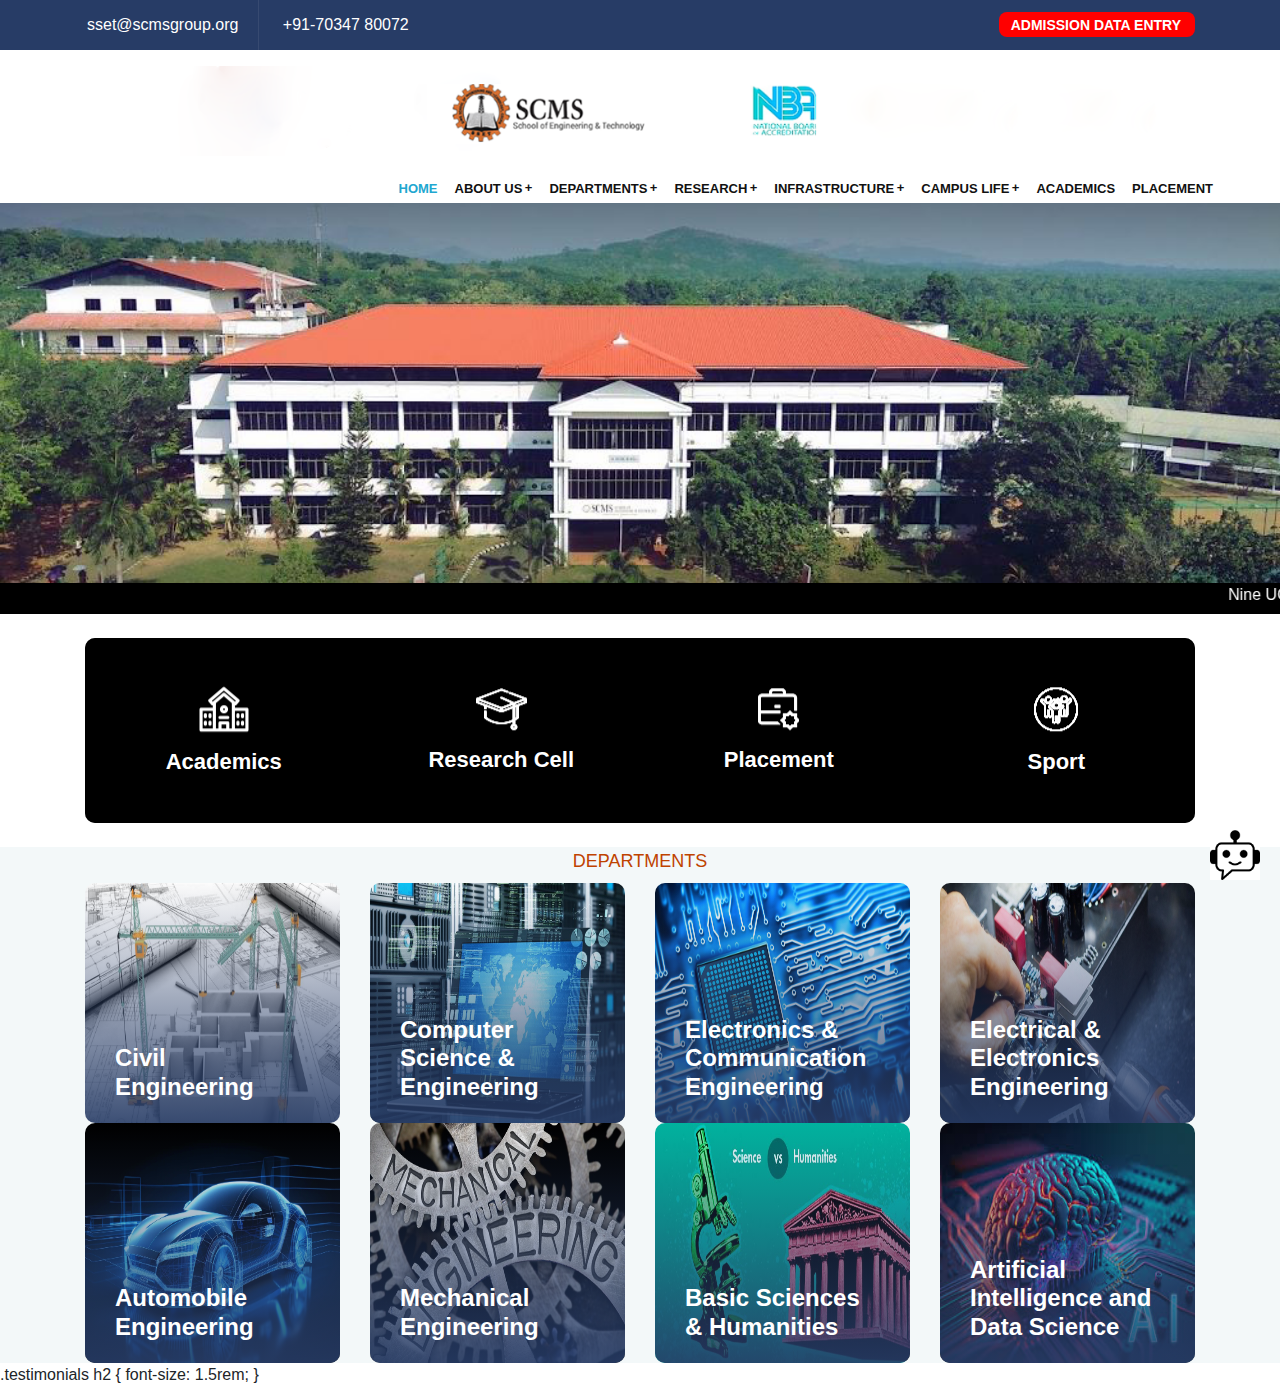
<file: index.html>
<!DOCTYPE html>
<html lang="zxx">

<head>

    <meta charset="utf-8">
    <title>SCMS</title>
    <meta name="description" content="">




    <meta name="viewport" content="width=device-width, initial-scale=1.0">




    <meta http-equiv="x-ua-compatible" content="ie=edge">
    <meta name="viewport" content="width=device-width, initial-scale=1">

    <link rel="apple-touch-icon" href="apple-touch-icon.png">
    <link rel="shortcut icon" type="image/x-icon" href="assets/images/scms.jpg">

    <link rel="stylesheet" type="text/css" href="assets/css/bootstrap.min.css">



    <link rel="stylesheet" type="text/css" href="assets/css/animate.css">

    <link rel="stylesheet" type="text/css" href="assets/css/owl.carousel.css">











    <link rel="stylesheet" href="assets/css/rsmenu-main.css">



    <link rel="stylesheet" type="text/css" href="style.css">







    <title>Chatbot UI</title>
    <style>
        /* Add your CSS styles here */
        
        .chat-container {
            width: 300px;
            height: 400px;
            border: 1px solid #ccc;
            overflow-y: scroll;
        }
        
        .user-message {
            background-color: #f0f0f0;
            padding: 5px;
            margin-bottom: 10px;
        }
        
        .bot-message {
            background-color: #e0e0e0;
            padding: 5px;
            margin-bottom: 10px;
        }
    </style>













</head>
<style>
    @media only screen and (max-width: 600px) {
        .large {
            display: none !important;
        }
    }
    
    @media only screen and (min-width: 992px) {
        .medium {
            display: none !important;
        }
    }
    
    @media only screen and (min-width: 600px) {
        .small {
            display: none !important;
        }
    }
    
    .overlay {
        position: absolute;
        top: 0;
        bottom: 0;
        left: 0;
        right: 0;
        height: 100%;
        width: 100%;
        opacity: 1;
        background-color: #00000063;
    }
</style>
<style>
    table {
        font-family: arial, sans-serif;
        border-collapse: collapse;
        width: 100%;
    }
    
    td,
    th {
        border: 1px solid #dddddd;
        text-align: left;
        padding: 8px;
    }
</style>

<body class="home-style2">

















    <div class="full-width-header header-style2">

        <header id="rs-header" class="rs-header">

            <div class="topbar-area">
                <div class="container">
                    <div class="row y-middle">
                        <div class="col-md-4">
                            <ul class="topbar-contact">
                                <li>
                                    <i class="flaticon-email"></i>
                                    <a href="mailto:sset@scmsgroup.org">sset@scmsgroup.org</a>
                                </li>
                                <li>
                                    <i class="flaticon-call"></i>
                                    <a href="tel:+91-70347 80072">+91-70347 80072</a>
                                </li>

                            </ul>
                        </div>
                        <div class="col-md-8 text-right">
                            <ul class="topbar-right">
                                <li class="login-register" style="background: #f00;padding: 4px;border-radius: 8px;">
                                    <a href="https://scmsgroup.org/sset/admission/" target="_blank" style="font-size: 14px;font-weight: 600;">&nbsp;&nbsp;ADMISSION DATA ENTRY</a>
                                    <i class="fa fa-chevron-right" style="color: #fff;font-size: 14px;"></i>
                                </li>


                            </ul>
                        </div>
                    </div>
                </div>
            </div>

            <div class="menu-area">
                <div class="container">
                    <div class="row y-middle">
                        <div class="col-lg-12">
                            <div class="large">
                                <div class="logo-cat-wrap">
                                    <div class="logo-part ">
                                        <a class="dark-logo" href="index.html">
                                            <img src="assets/images/header.png" alt="" style="max-height: 90px;padding-left: 45px;">
                                        </a>
                                        <a class="light-logo" href="index.php">
                                            <img src="assets/images/header.png" alt="">
                                        </a>
                                    </div>
                                </div>
                            </div>
                            <div class="small">
                                <div class="logo-cat-wrap">
                                    <div class="logo-part pr-90">
                                        <a class="dark-logo" href="index.php">

                                            <img src="assets/images/header.png" alt="" style="max-height: 80px;max-width: 290px;height: 52px;">
                                        </a>
                                        <a class="light-logo" href="index.php">
                                            <img src="assets/images/header.png" alt="">
                                        </a>
                                    </div>
                                </div>
                            </div>
                        </div>
                    </div>
                    <div class="row">
                        <div class="col-lg-12 text-center">
                            <div class="rs-menu-area">
                                <div class="main-menu pr-90">
                                    <div class="mobile-menu">
                                        <a class="rs-menu-toggle">
                                            <i class="fa fa-bars"></i>
                                        </a>
                                    </div>
                                    <nav class="rs-menu">
                                        <ul class="nav-menu">
                                            <li class="small medium">
                                                <a href="https://scmsgroup.org/sset/admission/" target="_blank" style="background: #f00;color: #fff !important;">&nbsp;&nbsp;ADMISSION DATA ENTRY&nbsp;&nbsp;</a>
                                            </li>
                                            <li class=" current-menu-item">
                                                <a href="index.html">Home</a>
                                            </li>
                                            <li class="menu-item-has-children">
                                                <a href="#">About Us</a>
                                                <ul class="sub-menu">
                                                    <li><a href="https://scmsgroup.org/sset/awards/">Accredition and Ranking</a> </li>
                                                    <li><a href="https://scmsgroup.org/sset/management/">Mangement</a> </li>
                                                    <li><a href="https://scmsgroup.org/sset/vision-mission/">Vision & Mission</a></li>
                                                    <li><a href="https://scmsgroup.org/sset/directors-message/">Campus director</a> </li>
                                                    <li><a href="https://scmsgroup.org/sset/principal-message/">Principal</a> </li>
                                                </ul>
                                            </li>
                                            <li class="rs-mega-menu mega-rs menu-item-has-children"> <a href="#">Departments</a>
                                                <ul class="mega-menu">
                                                    <li class="mega-menu-container">
                                                        <div class="mega-menu-innner">
                                                            <div class="single-megamenu">
                                                                <ul class="sub-menu">
                                                                    <li><a href="https://scmsgroup.org/sset/department-of-civil-engineering/"> Civil Engineering</a> </li>
                                                                    <li><a href="https://scmsgroup.org/sset/department-of-computer-science-engineering/">Computer&nbsp;Science&nbsp;&&nbsp;Engineering</a> </li>
                                                                    <li><a href="https://scmsgroup.org/sset/department-page-electronics-communication-engineering/">Electronics&nbsp;&&nbsp;Communication&nbsp;Engineering</a> </li>
                                                                    <li><a href="https://scmsgroup.org/sset/department-of-computer-science-engineering/">Artificial Intelligence & Data Science</a> </li>
                                                                </ul>
                                                            </div>
                                                            <div class="single-megamenu">
                                                                <ul class="sub-menu">
                                                                    <li><a href="https://scmsgroup.org/sset/department-of-mechanical-engineering/">Mechanical Engineering</a> </li>
                                                                    <li><a href="https://scmsgroup.org/sset/department-of-electrical-electronics-engineering/">Electrical&nbsp;&&nbsp;Electronics&nbsp;Engineering</a> </li>
                                                                    <li><a href="https://scmsgroup.org/sset/department-of-automobile-engineering/">Automobile Engineering</a> </li>
                                                                    <li><a href="https://scmsgroup.org/sset/basic-science-humanities/">Basics&nbsp;Sciences&nbsp;Humanities</a> </li>
                                                                </ul>
                                                            </div>
                                                        </div>
                                                    </li>
                                                </ul>

                                            </li>




                                            <li class="menu-item-has-children">
                                                <a href="#">Research</a>
                                                <ul class="sub-menu">
                                                    <li><a href="https://scmsgroup.org/sset/Research/MOU/UnoTech%20collaboration%202022.pdf">Consultancy</a> </li>
                                                    <li><a href="https://scmsgroup.org/sset/research-cell/#Robotics">Research Cell</a> </li>
                                                    <li><a href="https://scmsgroup.org/sset/research/">Research</a> </li>
                                                    <li><a href="https://scmsgroup.org/sset/IEDC/">IEDC</a> </li>
                                                    <li><a href="https://scmsgroup.org/sset/mou/">MoU's</a> </li>

                                                </ul>
                                            </li>
                                            <li class="menu-item-has-children">
                                                <a href="https://scmsgroup.org/sset/scms-infrastructure/">Infrastructure</a>

                                            </li>
                                            <li class="menu-item-has-children">
                                                <a href="https://scmsgroup.org/sset/campus-life/">Campus Life</a>

                                            </li>


                                            <li>
                                                <a href="https://scmsgroup.org/sset/academics/">Academics</a>
                                            </li>
                                            <li>
                                                <a href="https://scmsgroup.org/sset/placement-overview/">Placement</a>
                                            </li>

                                        </ul>

                                    </nav>
                                </div>


                            </div>
                        </div>
                    </div>
                </div>
            </div>


        </header>

    </div>

    <style>
        @media only screen and (max-width: 767px) {
            .rs-slider.style1 .slider-content {
                padding: 57px 0;
            }
        }
        
        details {
            position: relative;
        }
        
        details summary {
            display: block;
            cursor: pointer;
            color: #41ff1f;
        }
        
        details summary:focus {
            outline: none;
        }
        
        details[open] {
            display: block;
            padding-bottom: 25px;
            padding-top: 10px;
            animation: open .2s linear;
        }
        
        details[open] summary {
            position: absolute;
            bottom: 0;
            left: 0;
        }
        
        details #open {
            padding-left: 5px;
            text-align: middle;
        }
        
        details #open:after {
            display: inline-block;
            position: relative;
            top: -3px;
            padding-left: 8px;
            content: "\00bb";
            transform: rotate(90deg);
        }
        
        details[open] #open {
            display: none;
        }
        
        details #close {
            display: none;
        }
        
        details[open] #close {
            display: block;
        }
        
         ::-webkit-details-marker {
            display: none;
        }
    </style>

    <div class="main-content">

        <div class="rs-slider style1">
            <div class="rs-carousel owl-carousel" data-loop="true" data-items="1" data-margin="0" data-autoplay="true" data-hoverpause="true" data-autoplay-timeout="7050" data-smart-speed="800" data-dots="false" data-nav="false" data-nav-speed="false" data-center-mode="false"
                data-mobile-device="1" data-mobile-device-nav="false" data-mobile-device-dots="false" data-ipad-device="1" data-ipad-device-nazv="false" data-ipad-device-dots="false" data-ipad-device2="1" data-ipad-device-nav2="true" data-ipad-device-dots2="false"
                data-md-device="1" data-md-device-nav="true" data-md-device-dots="false">
                <div class="slider-content style1" style="background: url(images/sset1.jpg);background-size: cover;background-position: center;background-repeat: no-repeat;">
                </div>
                <div class="slider-content style1" style="background: url(images/sset2.jpg);background-size: cover;background-position: center;background-repeat: no-repeat;">
                </div>
                <div class="slider-content style1" style="background: url(images/sset3.jpg);background-size: cover;background-position: center;background-repeat: no-repeat;">
                </div>
                <div class="slider-content style1" style="background: url(images/sset4.jpg);background-size: cover;background-position: center;background-repeat: no-repeat;">
                </div>
                <div class="slider-content style1" style="background: url(images/sset5.jpg);background-size: cover;background-position: center;background-repeat: no-repeat;">
                </div>
                <div class="slider-content style1" style="background: url(images/sset6.jpg);background-size: cover;background-position: center;background-repeat: no-repeat;">
                </div>


            </div>
        </div>

        <div class="row">
            <div class="col-lg-12" style="background: #000;">
                <marquee direction="left">
                    <a href="https://admissions.scms.edu.in/" style="color: #fff;">Nine UG Programmes and Six PG Programmes of SSET got accreditation from National Board of Accreditation(NBA) || CLICK HERE</a>
                </marquee>
            </div>
        </div>


        <br>

        <div class="rs-services style1 container">
            <div class="row no-gutter">
                <div class="col-lg-3 col-md-6">
                    <div class="service-item overly1" style="border-radius: 10px 0px 0px 10px;">
                        <img src="assets/images/wp3185342.webp" alt="" style="height: 185px;width: 100%;">
                        <div class="content-part">
                            <img src="assets/images/services/icons/1.png" alt="">
                            <h4 class="title"><a href="https://scmsgroup.org/sset/academics/">Academics</a></h4>

                        </div>
                    </div>
                </div>
                <div class="col-lg-3 col-md-6">
                    <div class="service-item overly2">
                        <img src="assets/images/wp3185342.webp" alt="" style="height: 185px;width: 100%;">
                        <div class="content-part">
                            <img src="assets/images/services/icons/2.png" alt="">
                            <h4 class="title"><a href="https://scmsgroup.org/sset/research-cell/#Robotics">Research Cell</a></h4>

                        </div>
                    </div>
                </div>
                <div class="col-lg-3 col-md-6">
                    <div class="service-item overly3">
                        <img src="assets/images/wp3185342.webp" alt="" style="height: 185px;width: 100%;">
                        <div class="content-part">
                            <img src="assets/images/services/icons/3.png" alt="">
                            <h4 class="title"><a href="https://scmsgroup.org/sset/placement-overview/">Placement</a></h4>

                        </div>
                    </div>
                </div>
                <div class="col-lg-3 col-md-6">
                    <div class="service-item overly4" style="border-radius: 0px 10px 10px 0px;">
                        <img src="assets/images/wp3185342.webp" alt="" style="height: 185px;width: 100%;">
                        <div class="content-part">
                            <img src="assets/images/services/icons/4.png" alt="">
                            <h4 class="title"><a href="https://scmsgroup.org/sset/sports/">Sport</a></h4>

                        </div>
                    </div>
                </div>
            </div>


        </div>

        <br>

        <div class="rs-degree style1 modify gray-bg pt-10 pb-10 md-pt-30 md-pb-30">
            <div class="container">
                <div class="sec-title mb-10 text-center">
                    <div class="sub-title primary">Departments </div>
                </div>
                <div class="row y-middle">
                    <div class="col-lg-3 col-md-6 mb-30">
                        <div class="degree-wrap">
                            <img src="assets/images/degrees/ce.jpg" alt="" style="height: 240px;">
                            <div class="title-part">
                                <h4 class="title">Civil Engineering</h4>
                            </div>
                            <div class="content-part">
                                <h5 class="title"><a href="https://scmsgroup.org/sset/department-of-civil-engineering/">Civil Engineering</a></h5>

                            </div>
                        </div>
                    </div>
                    <div class="col-lg-3 col-md-6 mb-30">
                        <div class="degree-wrap">
                            <img src="assets/images/degrees/cs.jpg" alt="" style="height: 240px;">
                            <div class="title-part">
                                <h4 class="title">Computer Science & Engineering</h4>
                            </div>
                            <div class="content-part">
                                <h5 class="title"><a href="https://scmsgroup.org/sset/department-of-computer-science-engineering/">Computer Science & Engineering</a></h5>


                            </div>
                        </div>
                    </div>
                    <div class="col-lg-3 col-md-6 mb-30">
                        <div class="degree-wrap">
                            <img src="assets/images/degrees/ec.jpg" alt="" style="height: 240px;">
                            <div class="title-part">
                                <h4 class="title">Electronics & Communication Engineering</h4>
                            </div>
                            <div class="content-part">
                                <h5 class="title"><a href="https://scmsgroup.org/sset/department-page-electronics-communication-engineering/">Electronics & Communication Engineering</a></h5>

                            </div>
                        </div>
                    </div>
                    <div class="col-lg-3 col-md-6 mb-30">
                        <div class="degree-wrap">
                            <img src="assets/images/degrees/eee.jpg" alt="" style="height: 240px;">
                            <div class="title-part">
                                <h4 class="title">Electrical & Electronics Engineering</h4>
                            </div>
                            <div class="content-part">
                                <h5 class="title"><a href="https://scmsgroup.org/sset/department-of-electrical-electronics-engineering/">Electrical & Electronics</a></h5>

                            </div>
                        </div>
                    </div>























                    <div class="col-lg-3 col-md-6 mb-30">
                        <div class="degree-wrap">
                            <img src="assets/images/degrees/kV29KfjpXuHCrTFpNQZHAlscd2MwtvBpFIPRLE8r.webp" alt="" style="height: 240px;">
                            <div class="title-part">
                                <h4 class="title">Automobile Engineering</h4>
                            </div>
                            <div class="content-part">
                                <h5 class="title"><a href="https://scmsgroup.org/sset/department-of-automobile-engineering/">Automobile Engineering</a></h5>


                            </div>
                        </div>
                    </div>
                    <div class="col-lg-3 col-md-6 mb-30">
                        <div class="degree-wrap">
                            <img src="assets/images/degrees/me.jpg" alt="" style="height: 240px;">
                            <div class="title-part">
                                <h4 class="title">Mechanical Engineering</h4>
                            </div>
                            <div class="content-part">
                                <h5 class="title"><a href="https://scmsgroup.org/sset/department-of-mechanical-engineering/">Mechanical Engineering</a></h5>


                            </div>
                        </div>
                    </div>
                    <div class="col-lg-3 col-md-6 mb-30">
                        <div class="degree-wrap">
                            <img src="assets/images/degrees/science.jpg" alt="" style="height: 240px;">
                            <div class="title-part">
                                <h4 class="title">Basic Sciences & Humanities</h4>
                            </div>
                            <div class="content-part">
                                <h5 class="title"><a href="https://scmsgroup.org/sset/basic-science-humanities/">Basic Sciences & Humanities</a></h5>


                            </div>
                        </div>
                    </div>
                    <div class="col-lg-3 col-md-6 mb-30">
                        <div class="degree-wrap">
                            <img src="assets/images/degrees/images.jpeg" alt="" style="height: 240px;">
                            <div class="title-part">
                                <h4 class="title">Artificial Intelligence and Data Science</h4>
                            </div>
                            <div class="content-part">
                                <h5 class="title"><a href="https://scmsgroup.org/sset/department-of-computer-science-engineering/">Artificial Intelligence and Data Science</a></h5>


                            </div>
                        </div>
                    </div>
                </div>
            </div>
        </div>


    </div>


    <style>
        .mybutton1 {
            position: fixed;
            bottom: 105px;
            right: 0px;
            animation: blink 1.65s linear infinite;
            z-index: 9999 !important;
            top: 480px;
            height: auto;
            display: block;
        }
        
        .admission1 {
            background-color: #ff0000;
            color: #fff;
            padding: 15px;
            font-size: 15px !important;
            line-height: 41px;
            display: block;
            line-height: 25px;
            border-top-left-radius: 6px;
            border-bottom-left-radius: 6px;
        }
        
        @keyframes blinker {
            50% {
                opacity: 0;
            }
        }
    </style>

    <div id="scrollUp">
        <i class="fa fa-angle-up"></i>
    </div>
    <!-- End scrollUp  -->






    <footer>
        <div class="footer-chat-icon" id="footerChatIcon">
            <img src="download.png" h alt="Chat Icon">
        </div>
    </footer>

    <!-- Chat bot container -->
    <div class="chat-bot-container" id="chatBotContainer">
        <!-- Chat header -->
        <div class="chat-header">
            <h2>SSETmate!</h2>
            <span class="close-icon" id="closeChatBot">&times;</span>
        </div>
        <!-- Chat body -->
        <div class="chat-body" id="chatBody">
            <!-- Chat messages will be displayed here -->
        </div>
        <!-- Chat input -->
        <div class="chat-input">
            <input type="text" id="userInput" placeholder="Type your message...">
            <button id="sendMessage">Send</button>
        </div>
    </div>





    <script src="script.js"></script>

    <!-- modernizr js -->
    <script src="assets/js/modernizr-2.8.3.min.js "></script>
    <!-- jquery latest version -->
    <script src="assets/js/jquery.min.js "></script>
    <!-- Bootstrap v4.4.1 js -->
    <script src="assets/js/bootstrap.min.js "></script>
    <!-- Menu js -->
    <script src="assets/js/rsmenu-main.js "></script>
    <!-- op nav js -->
    <script src="assets/js/jquery.nav.js "></script>
    <!-- owl.carousel js -->
    <script src="assets/js/owl.carousel.min.js "></script>
    <!-- Slick js -->
    <script src="assets/js/slick.min.js "></script>
    <!-- isotope.pkgd.min js -->
    <script src="assets/js/isotope.pkgd.min.js "></script>
    <!-- imagesloaded.pkgd.min js -->
    <script src="assets/js/imagesloaded.pkgd.min.js "></script>
    <!-- wow js -->
    <script src="assets/js/wow.min.js "></script>
    <!-- Skill bar js -->
    <script src="assets/js/skill.bars.jquery.js "></script>
    <script src="assets/js/jquery.counterup.min.js "></script>
    <!-- counter top js -->
    <script src="assets/js/waypoints.min.js "></script>
    <!-- video js -->
    <script src="assets/js/jquery.mb.YTPlayer.min.js "></script>
    <!-- magnific popup js -->
    <script src="assets/js/jquery.magnific-popup.min.js "></script>
    <!-- plugins js -->
    <script src="assets/js/plugins.js "></script>
    <!-- contact form js -->
    <script src="assets/js/contact.form.js "></script>
    <!-- main js -->
    <script src="assets/js/main.js "></script>
</body>

</html>
<script>
    $.ajax({
        success: function(anno) {
            for (i = 0; i < 3; i++) {
                if (i == 0) {
                    $("#news-list ").append('<a href="announcements.php " style="color: #000; "><img src="assets/images/new.gif " style="width: 65px; ">' + anno.data[i].title + '</a>');
                } else {
                    $("#news-list ").append('<a href="announcements.php " style="color: #000; ">&nbsp;&nbsp;<i class="fa fa-square " style="color: #ff5421; "></i>&nbsp;&nbsp;' + anno.data[i].title + '</a>');
                }
            }
        },
        type: 'get',
        url: 'https://www.nssce.ac.in/advanced/backend/web/index.php?r=api/announcements/view-announcement',
        data: {
            id: '',
            count: "3 "
        },
        cache: false,
        dataType: 'json'
    });
</script>
<script>
    $.ajax({
        success: function(anno) {
            for (i = 0; i < 3; i++) {
                if (i == 0) {
                    $("#news-list ").append('<a href="announcements.php " style="color: #000; "><img src="assets/images/new.gif " style="width: 65px; ">' + anno.data[i].title + '</a>');
                } else {
                    $("#news-list ").append('<a href="announcements.php " style="color: #000; ">&nbsp;&nbsp;<i class="fa fa-square " style="color: #ff5421; "></i>&nbsp;&nbsp;' + anno.data[i].title + '</a>');
                }
            }
        },
        type: 'get',
        url: 'https://www.nssce.ac.in/advanced/backend/web/index.php?r=api/announcements/view-announcement',
        data: {
            id: '',
            count: "3 "
        },
        cache: false,
        dataType: 'json'
    });
</script>
<script>
    $(document).ready(function() {
        $(".testimonial-carousel ").slick({
            infinite: true,
            slidesToShow: 1,
            slidesToScroll: 1,
            autoplay: true,
            arrows: true,
            prevArrow: $(".testimonial-carousel-controls .prev "),
            nextArrow: $(".testimonial-carousel-controls .next ")
        });
    });
</script>
<style type="text/css ">
        li {
        color: black
    }
    
    .vl {
        border-left: 1px solid white;
        height: 500px;
    }
    
    .news-date {
        bottom: 0px;
        left: 0px;
        padding: 4px 0 2px 20px;
        position: absolute;
        width: 100%;
    }
    
    .ptb-10 {
        padding: 2px 0;
    }
    
    h4 {
        font-size: 20px;
    }
    
    p {
        /*font-family: 'Lato', sans-serif;*/
        font-weight: normal;
        color: #666666;
        font-size: 13px;
        line-height: 24px;
        margin-bottom: 15px;
    }
    
    .testimonials {
        overflow: hidden;
        position: relative;
        max-height: 300px;
    }
    
    .testimonials {
        background: #161d25;
    }
    
    .one-slide,
    .testimonial,
    .message {
        border: none !important;
        outline: none !important;
    }
    
    .icon-overlay {
        position: absolute;
        opacity: 0.3;
        right: 10%;
        top: 0;
        height: auto;
        width: 100%;
        max-width: 400px;
    }
    
    .carousel-controls .control {
        position: absolute;
        transform: translateY(-50%);
        width: 45px;
        height: 45px;
        border-radius: 50%;
        border: 2px solid #fff;
        z-index: 1;
    }
    
    .prev {
        left: -2.25rem;
    }
    
    .next {
        right: -2.25rem;
    }
    
    @media screen and (max-width: 768px) {
        .testimonials {
            max-height: 700px;
        }
        .icon-overlay {
            height: 300px;
            top: calc(50% - 150px);
        }
        .carousel-controls .control {
            width: 25px;
            height: 25px;
            top: inherit;
        }
        .prev {
            left: 0;
        }
        .next {
            right: 0;
        }
        .control i {
            font-size: .7rem;
        }
        .testimonials .message {
            font-size: 15px;
        }
        .testimonials h2 {
            font-size: 1.5rem;
        }
</style>.testimonials h2 { font-size: 1.5rem; }
</style>
</file>
<file: assets/css/rsmenu-main.css>
/*
Author: RS Theme
Author URI: http://rstheme.com
Description: RS Menu is a fully responsive, easy-to-use, highly customized and creative Mega Menu
Version: 1.0.0
*/

/*-----------------------------------------------------------------------------------*/

/*	GLOBAL CSS THAT ARE APPLIED FOR ALL SCREEN SIZES
/*-----------------------------------------------------------------------------------*/

/*Topbar Part*/

.rs-topbar-part {
    background: transparent;
    padding: 15px 0;
}

.rs-topbar-part .rs-contact-info {
    display: flex;
}

.rs-topbar-part .rs-contact-info .contact-part {
    display: inline-block;
    margin-right: 25px;
}

.rs-topbar-part .rs-contact-info .contact-part i {
    margin-right: 10px;
}

.rs-topbar-part .rs-contact-info .contact-part i:before {
    font-size: 15px;
    color: #ffffff;
}

.rs-topbar-part .rs-contact-info .contact-part a {
    font-size: 14px;
    line-height: 40px;
    font-weight: 400;
    color: #ffffff;
}

.rs-topbar-part .rs-contact-info .contact-part .address {
    font-size: 14px;
    line-height: 40px;
    font-weight: 400;
    color: #ffffff;
}

.rs-topbar-part .rs-contact-info .contact-part:last-child {
    margin: 0;
}

.rs-topbar-part .topbar-sl-share .icon-part {
    color: #0b2ba7;
}

.rs-topbar-part .topbar-sl-share .icon-part li {
    display: inline-block;
    margin-right: 15px;
    font-size: 14px;
    line-height: 20px;
    font-weight: 400;
    color: #ffffff;
}

.rs-topbar-part .topbar-sl-share .icon-part li a i {
    font-size: 14px;
    line-height: 40px;
    font-weight: 400;
    color: #ffffff;
}

.rs-topbar-part .topbar-sl-share .icon-part li:last-child {
    margin: 0;
}

.main-menu {
    position: relative;
}

.main-menu::after {
    display: block;
    clear: both;
    content: "";
}

.rs-menu {
    float: left;
    clear: both;
    width: 100%;
    font-size: 0;
}

.rs-menu ul,
.rs-menu li,
.rs-menu p,
.rs-menu a,
.rs-menu div,
.rs-menu i {
    border: 0;
    margin: 0;
    padding: 0;
}

.rs-menu li {
    display: block;
    position: relative;
}

.rs-menu a {
    display: block;
    padding: 16px;
}

.rs-menu .row {
    float: left;
    width: 100%;
    position: relative;
}

.rs-header .menu-area .logo-area {
    position: relative;
    width: 150px;
    height: 96px;
    line-height: 96px;
}

.rs-header .menu-area .logo-area img {
    max-width: 100%;
    max-height: 25px;
    transition: 0.4s;
    -webkit-transition: 0.4s;
}

.rs-header .menu-area .main-menu .rs-menu ul.nav-menu li {
    display: inline-block;
    margin-right: 45px;
    padding: 0;
}

.rs-header .menu-area .main-menu .rs-menu ul.nav-menu li a {
    transition: all 0.3s ease 0s;
    font-family: 'Rubik', sans-serif;
    font-size: 16px;
    text-transform: capitalize;
    height: 96px;
    line-height: 96px;
    padding: 0;
    color: #fff;
}

.rs-header .menu-area .main-menu .rs-menu ul.nav-menu li a:hover {
    color: #ffa000;
}

.rs-header .menu-area .main-menu .rs-menu ul.nav-menu li:last-child {
    margin-right: 0 !important;
}

.rs-header .menu-area .main-menu .rs-menu ul.nav-menu li:last-child i {
    margin: 0;
}

.rs-header .menu-area .main-menu .rs-menu ul li a:hover,
.rs-header .menu-area .main-menu .rs-menu ul li.active a,
.rs-header .menu-area .main-menu .rs-menu ul li.current-menu-item>a {
    color: #ffa000;
}

/*-----------------------------------------------------------------------------------*/

/*	SUB-MENUS SETTINGS 
/*-----------------------------------------------------------------------------------*/

/* Hide sub-menus */

.rs-menu ul ul {
    position: absolute;
    top: 100%;
    width: 100%;
    background-color: #111111;
}

.rs-menu ul ul.visible,
.rs-menu ul .rs-mega-menu ul.visible ul.sub-menu {
    display: block;
    z-index: 110;
}

/* Adjust position of mega-menu */

.rs-menu li:hover>ul.mega-menu>li>ul {
    position: relative;
}

.rs-header .menu-area .main-menu .rs-menu ul.sub-menu {
    background-color: #ffffff;
    margin: 0;
    padding: 15px 0;
    -webkit-box-shadow: 0 0 20px rgba(0, 0, 0, .15);
    -moz-box-shadow: 0 0 20px rgba(0, 0, 0, .15);
    -ms-box-shadow: 0 0 20px rgba(0, 0, 0, .15);
    -o-box-shadow: 0 0 20px rgba(0, 0, 0, .15);
    box-shadow: 0 0 20px rgba(0, 0, 0, .15);
    z-index: 99;
}

.rs-header .menu-area .main-menu .rs-menu ul.sub-menu li {
    margin: 0;
    border: none;
}

.rs-header .menu-area .main-menu .rs-menu ul.sub-menu li a {
    padding: 10px 30px;
    height: unset;
    text-transform: capitalize;
    line-height: unset;
    color: #0a0a0a;
    font-weight: 400;
}

.rs-header .menu-area .main-menu .rs-menu ul.sub-menu li a:hover {
    color: #ffa000 !important;
}

.rs-header .menu-area .main-menu .rs-menu ul.sub-menu li.active a {
    color: #ffa000 !important;
}

/*-----------------------------------------------------------------------------------*/

/*  APPEARANCE SETTINGS 
/*-----------------------------------------------------------------------------------*/

.rs-menu a {
    color: #bbb;
    /* Remove the blue Webkit background when element is tapped */
    -webkit-tap-highlight-color: rgba(0, 0, 0, 0);
}

/* Modifies position of icons on the menu */

.rs-menu li i {
    margin-right: 10px;
    font-size: 16px;
    /* Make the font smoother for Chrome */
    transform: translate3d(0, 0, 0);
}

/* Put down arrows */

.nav-menu .rs-mega-menu>a span:after,
.nav-menu>.menu-item-has-children>a span:after {
    content: "\f107";
    font-family: FontAwesome;
    float: right;
    margin: 2px 0 0 5px;
}

.mega-menu h1,
.mega-menu h2,
.mega-menu h3 {
    margin-bottom: 24px;
}

/*-----------------------------------------------------------------------------------*/

/*  Typography
/*-----------------------------------------------------------------------------------*/

.rs-menu li {
    font-size: 14px;
}

.rs-menu .sub-menu li a {
    padding: 10px 14px;
}

/* Sub-menus - font size and text alignment*/

.rs-menu ul ul a {
    font-size: 15px;
    text-align: left;
}

/*-----------------------------------------------------------------------------------*/

/*  MEGA MENU
/*-----------------------------------------------------------------------------------*/

.rs-header .menu-area .main-menu .rs-menu .nav-menu .mega-menu {
    position: absolute;
    left: 0;
    background-color: #ffffff;
    min-width: 700px;
}

.rs-header .menu-area .main-menu .rs-menu .nav-menu .mega-menu .mega-menu-container {
    float: left;
    width: 100%;
    position: relative;
    padding: 0;
    margin: 0;
}

.rs-header .menu-area .main-menu .rs-menu .nav-menu .mega-menu .sub-menu {
    display: block;
    position: relative;
    width: auto;
    padding: 0;
    min-height: initial;
    box-shadow: none;
}

.rs-header .menu-area .main-menu .rs-menu .nav-menu .mega-menu .sub-menu li,
.rs-header .menu-area .main-menu .rs-menu .nav-menu .mega-menu .sub-menu a {
    width: 100%;
}

.rs-header .menu-area .main-menu .rs-menu .nav-menu .mega-menu .single-megamenu {
    width: 33%;
    float: left;
}

.rs-header .menu-area .main-menu .rs-menu .nav-menu .mega-menu .single-megamenu .sub-menu {
    box-shadow: none;
    text-align: left;
}

.rs-header .menu-area .main-menu .rs-menu .nav-menu .mega-menu .single-megamenu .sub-menu .menu-title {
    font-size: 20px;
    font-weight: 700;
    padding: 10px 30px;
    color: #0a0a0a;
}

.rs-header .menu-area .main-menu .rs-menu .nav-menu .mega-menu .single-megamenu:hover .sub-menu .menu-title {
    color: #043d72;
}

/*-----------------------------------------------------------------------------------*/

/*  Off Canvas Part CSS
/*-----------------------------------------------------------------------------------*/

/*Nav Expandar Part*/

.expand-btn {
    float: right;
    position: relative;
    z-index: 1;
    transition: all 0.3s ease 0s;
    top: 50%;
    transform: translateY(-50%)
}

.expand-btn span {
    display: inline-block;
    margin-right: 20px;
}

.expand-btn span a {
    padding: 0;
}

.expand-btn span a i:before {
    font-size: 15px;
    margin: 0;
}

.expand-btn span a.nav-expander i {
    font-weight: 700;
}

.expand-btn span a.nav-expander i:before {
    font-size: 21px;
    margin-left: 20px;
}

.expand-btn span:last-child {
    margin: 0;
}

.expand-btn .header-btn {
    padding: 10px 40px;
    background: #ffa000;
    color: #fff;
    display: inline-block;
    border-radius: 5px;
    font-weight: 600;
    font-family: 'Nunito', sans-serif;
}

.expand-btn .header-btn:hover {
    background: #fff;
    color: #333333;
}

.expand-btn .offcanvas-icon li span {
    background: #fff;
    height: 2px;
    width: 20px;
    display: block !important;
    margin: 0 0 4px 0 !important;
    border-radius: 30px;
    transition: all 0.3s ease 0s;
    cursor: pointer;
    list-style: none;
}

.expand-btn .offcanvas-icon li span:last-child {
    margin: 0 !important;
}

.expand-btn .offcanvas-icon:hover li span:nth-child(1) {
    width: 10px;
}

.expand-btn .offcanvas-icon:hover li span:nth-child(2) {
    width: 15px;
    transform: rotate(180deg);
}

/*Off Canvas Menu*/

.nav-expanded {
    position: relative;
}

.nav-expanded nav {
    right: 0 !important;
}

.off-wrap {
    position: absolute;
    width: 100%;
    background: #000;
    height: 100%;
    top: 0;
    bottom: 0;
    opacity: 0;
    z-index: -1;
    transition: all 0.5s ease 0s;
}

.nav-expanded .off-wrap {
    opacity: 0.5;
    z-index: 99;
}

/*-----------------------------------------------------------------------------------*/

/*  TRANSITIONS AND EFECTS
/*-----------------------------------------------------------------------------------*/

.nav-menu ul {
    -webkit-transition: all .3s ease-in-out;
    -moz-transition: all .3s ease-in-out;
    -ms-transition: all .3s ease-in-out;
    -o-transition: all .3s ease-in-out;
    transition: all .3s ease-in-out;
}

/*-----------------------------------------------------------------------------------*/

/*  MEDIA QUERIES
/*-----------------------------------------------------------------------------------*/

@media screen and (min-width: 992px) {
    /*RESPONSE MENU*/
    .rs-menu {
        height: auto !important;
    }
    .rs-menu li {
        display: inline-block;
    }
    .nav-menu .rs-mega-menu {
        position: static;
    }
    .rs-menu ul ul.visible {
        visibility: hidden;
        opacity: 0;
    }
    /* Remove arrows if not in mobile */
    .nav-menu .menu-item-has-children>span,
    .nav-menu .rs-mega-menu>span {
        display: none;
    }
    /* Remove Menu Toggle if not in mobile */
    .rs-menu-toggle {
        display: none;
    }
    /* Remove Menu Close if not in mobile */
    .nav-menu div.sub-menu-close {
        display: none;
    }
    /* Show sub-menus in hover */
    .rs-menu li:active>ul,
    .rs-menu li:focus>ul,
    .rs-menu li:hover>ul,
    .rs-menu li:hover>ul.mega-menu>li>ul,
    .rs-menu li:hover ul.mega-menu .sub-menu {
        display: block;
        z-index: 17;
    }
    /* Adjust position the sub-menus in the left */
    .rs-menu ul ul li>ul {
        left: auto;
        right: 100%;
    }
    /* Adjust position the sub-menus on the top */
    .rs-menu ul ul ul {
        top: 0;
    }
    .rs-menu ul ul {
        width: auto;
    }
    /* Sub-menus - width */
    .rs-menu ul ul a {
        width: 260px;
        /* <- Modify for width change */
    }
    .nav-menu .mega-menu li div.mega-menu-innner .single-magemenu {
        width: 25%;
        float: left;
        padding: 0 12px;
    }
    .rs-header .menu-area.menu-sticky {
        transition: all 0.3s ease 0s;
    }
    .rs-header .menu-area.menu-sticky.sticky {
        background: #fff;
        position: fixed;
        z-index: 999;
        margin: 0 auto;
        border: none;
        padding: 0;
        top: 0;
        left: 0;
        right: 0;
        width: 100%;
        -webkit-box-shadow: 0 0 5px 0 rgba(0, 0, 0, 0.2);
        box-shadow: 0 0 5px 0 rgba(0, 0, 0, 0.2);
        -webkit-animation-duration: .5s;
        animation-duration: .5s;
        -webkit-animation-name: sticky-animation;
        animation-name: sticky-animation;
        -webkit-animation-timing-function: ease-out;
        animation-timing-function: ease-out;
        -webkit-animation-fill-mode: both;
        animation-fill-mode: both;
    }
    .rs-header .menu-area.sticky .main-menu .rs-menu ul li>a {
        color: #161616;
    }
    .rs-header .menu-area.sticky .main-menu .rs-menu ul li.current-menu-item>a {
        color: #ffa000;
    }
    .rs-header .menu-area.sticky .expand-btn .header-btn:hover {
        background: #161616;
        color: #fff;
    }
    /* Menu Transition*/
    .rs-menu ul ul {
        opacity: 0;
        visibility: hidden;
        transform: translateY(-10px);
        transform: scaleY(0);
        transform-origin: 0 0 0;
    }
    .rs-menu li:active>ul,
    .rs-menu li:focus>ul,
    .rs-menu li:hover>ul,
    .rs-menu li:hover>ul.mega-menu>li>ul {
        opacity: 1;
        visibility: visible;
        transform: translateY(0px);
        transform: scaleY(1);
    }
    ul.mega-menu .sub-menu {
        transform: unset;
    }
    .rs-menu li:hover ul.mega-menu .sub-menu {
        transform: unset;
        opacity: 1;
        visibility: visible;
        transform: scaleY(1);
    }
}

@media only screen and (max-width: 991px) {
    .rs-header .menu-area .logo-area {
        position: absolute;
        z-index: 1;
    }
    .rs-header .expand-btn {
        display: none;
    }
    .rs-menu {
        position: absolute;
        z-index: 999;
    }
    .rs-menu .row [class*="col-"] {
        float: left !important;
        width: 100% !important;
        margin-left: 0 !important;
        margin-right: 0 !important;
    }
    .nav-menu>li>a {
        border-bottom: 1px solid #131313;
        text-align: left;
    }
    .nav-menu>li:last-child a {
        border-bottom: none;
    }
    .rs-menu ul ul {
        display: none;
    }
    /*Options Menu Closed*/
    .nav-menu div.sub-menu-close {
        float: left;
        width: 100%;
        cursor: pointer;
        background: #f6f3ed;
        color: #000;
        font-size: 14px;
        text-align: center;
        height: 50px;
        line-height: 50px;
    }
    .nav-menu div.sub-menu-close i {
        font-size: 16px;
        margin-right: 5px;
    }
    .rs-header .menu-area .main-menu .rs-menu ul.nav-menu {
        background: #fff;
    }
    .rs-header .menu-area .main-menu .rs-menu ul.nav-menu li {
        display: block !important;
        margin-right: 0 !important;
    }
    .rs-header .menu-area .main-menu .rs-menu ul.nav-menu li a {
        height: 70px !important;
        line-height: 70px !important;
        padding: 0 0 0 20px !important;
    }
    .rs-header .menu-area .main-menu .rs-menu ul.sub-menu {
        padding: 15px 0 0 !important;
    }
    .rs-header .menu-area .main-menu .rs-menu ul.sub-menu li a {
        height: 50px !important;
        line-height: 50px !important;
        padding: 0 0 0 20px !important;
    }
    .rs-menu .rs-mega-menu .sub-menu div.sub-menu-close {
        display: none;
    }
    .rs-header .menu-area .main-menu .rs-menu .nav-menu .mega-menu {
        min-width: unset;
        width: 100%;
    }
    .rs-header .menu-area .main-menu .rs-menu .nav-menu .mega-menu ul.sub-menu {
        padding: 0;
    }
    .rs-header .menu-area .main-menu .rs-menu .nav-menu .mega-menu .mega-menu-container .single-megamenu {
        width: 100% !important;
        padding: 0 !important;
    }
    .rs-header .menu-area .main-menu .rs-menu .nav-menu .mega-menu .single-megamenu ul.sub-menu {
        box-shadow: none;
    }
    .rs-header .menu-area .main-menu .rs-menu .nav-menu .mega-menu .mega-menu-container .single-megamenu .sub-menu .menu-title {
        padding: 10px 15px;
    }
    .nav-menu>.menu-item-has-children>span.rs-menu-parent {
        display: block;
        position: absolute;
        right: 0;
        top: 0;
        height: 69px;
        line-height: 69px;
        width: 45px;
        text-align: center;
        cursor: pointer;
        background: #ddd;
        z-index: 9;
        /* Remove the blue Webkit background when element is tapped */
        -webkit-tap-highlight-color: rgba(0, 0, 0, 0);
    }
    .nav-menu>.menu-item-has-children .sub-menu .menu-item-has-children span.rs-menu-parent {
        display: block;
        position: absolute;
        background: #ddd;
        right: 0;
        top: 0;
        height: 47px;
        line-height: 47px;
        width: 45px;
        text-align: center;
        cursor: pointer;
        border-left: none;
        z-index: 9;
        /* Remove the blue Webkit background when element is tapped */
        -webkit-tap-highlight-color: rgba(0, 0, 0, 0);
    }
    .nav-menu span.rs-menu-parent i {
        margin: 0;
    }
    .rs-menu-close {
        height: 0;
        overflow: hidden !important;
    }
    /*Menu Toggle Appearance*/
    .rs-menu-toggle {
        display: block;
        text-align: right;
        position: relative;
        height: 90px;
        line-height: 90px;
        cursor: pointer;
        color: #333 !important;
        font-size: 22px;
        text-transform: uppercase;
        -webkit-tap-highlight-color: rgba(0, 0, 0, 0);
    }
}

@media only screen and (max-width: 1080px) {
    .nav-menu>li>a i {
        display: none;
    }
}
</file>
